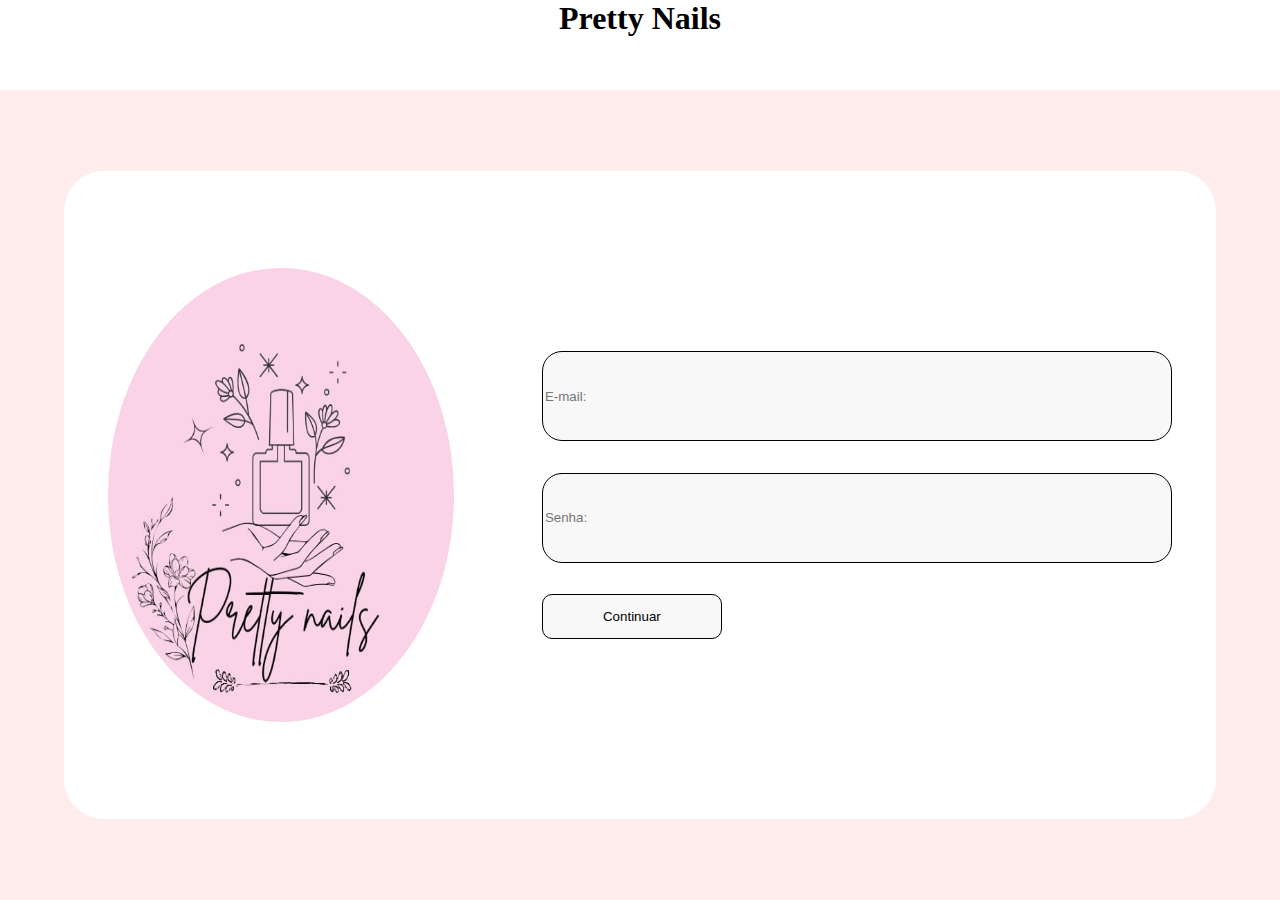
<file: index.html>
<html>
    <!DOCTYPE html>
    <html lang="en">
    <head>
        <meta charset="UTF-8">
        <meta name="viewport" content="width=device-width, initial-scale=1.0">
        <title>Pretty Nails</title>
        <link rel="stylesheet" href="estilo.css">
    </head>
    <body>
        <header>
            <h1>Pretty Nails</h1>
        </header>
        <main>
            <div class="login">
                <img src="Logo.jpeg">
                <div>
                    <input type="email" placeholder="E-mail:">
                    <input type="password" placeholder="Senha:">
                    <a href="pag1.html"><button>Continuar</button></a> 
                </div>
                
            </div>
        </main>
    </body>
    </html>
</html>
</file>
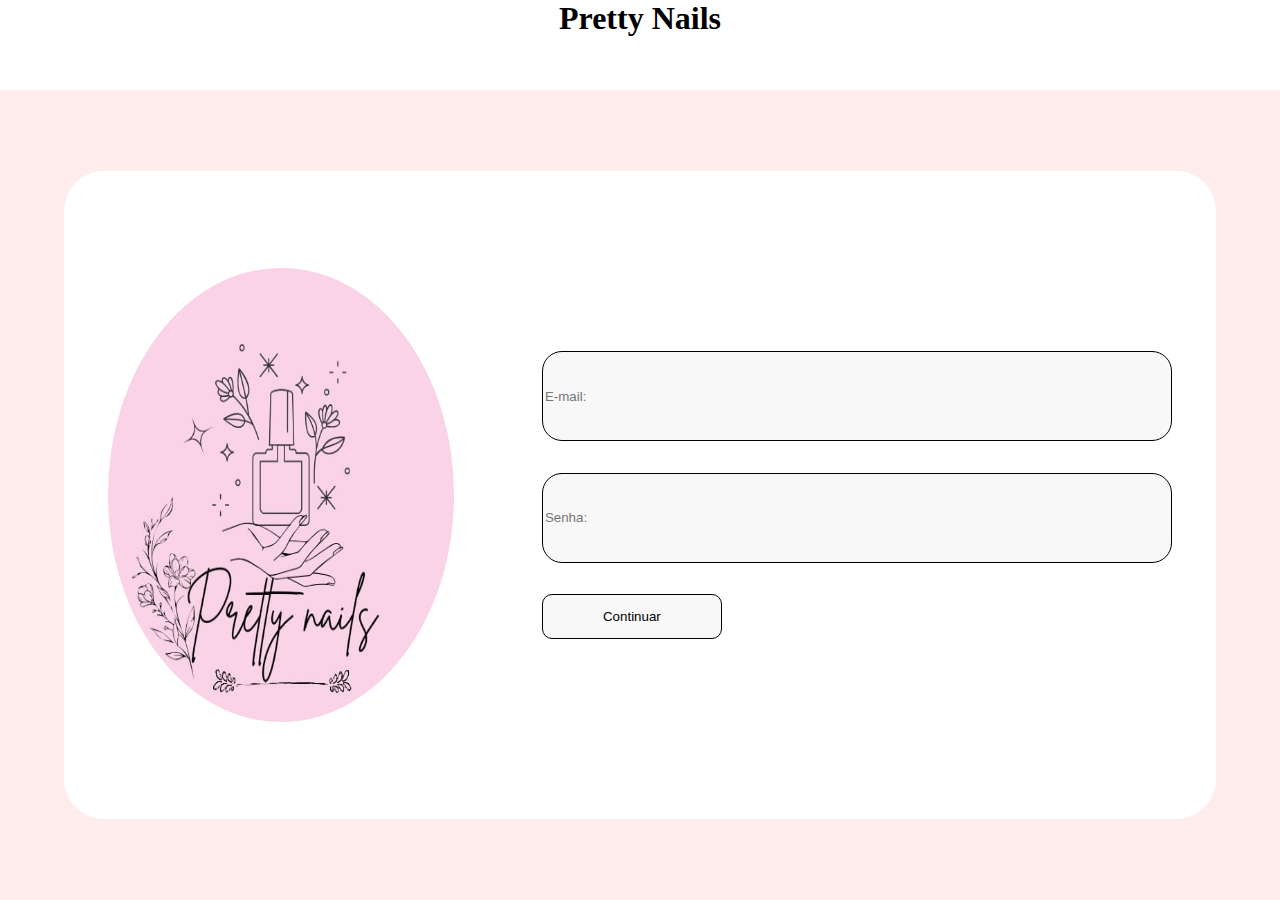
<file: Index.html>
<html>
    <!DOCTYPE html>
    <html lang="en">
    <head>
        <meta charset="UTF-8">
        <meta name="viewport" content="width=device-width, initial-scale=1.0">
        <title>Pretty Nails</title>
        <link rel="stylesheet" href="estilo.css">
    </head>
    <body>
        <header>
            <h1>Pretty Nails</h1>
        </header>
        <main>
            <div class="login">
                <img src="Logo.jpeg">
                <div>
                    <input type="email" placeholder="E-mail:">
                    <input type="password" placeholder="Senha:">
                    <a href="pag1.html"><button>Continuar</button></a> 
                </div>
                
            </div>
        </main>
    </body>
    </html>
</html>
</file>
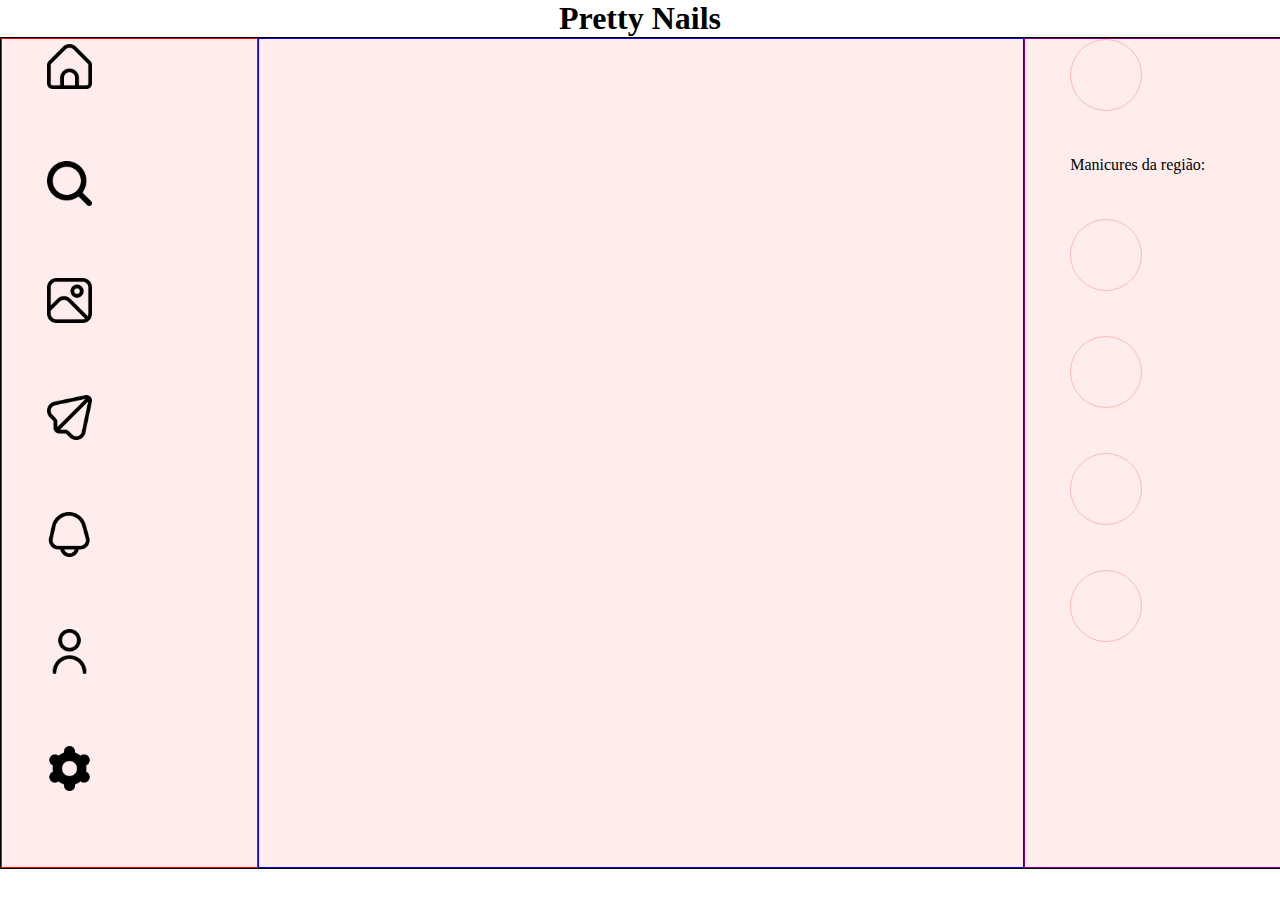
<file: pag1.html>
<!DOCTYPE html>
<html lang="en">
<head>
    <meta charset="UTF-8">
    <meta name="viewport" content="width=device-width, initial-scale=1.0">
    <title>Pretty Nails</title>
    <link rel="stylesheet" href="estilo.css">
</head>
<body>
    <header class="header2">
        <h1>Pretty Nails</h1>
    </header>
    <main class="main2">
        <div class="menu">
            <img src="icones/casa.png">
            <img src="icones/procurar.png">
            <img src="icones/foto.png">
            <img src="icones/aviao-de-papel.png">
            <img src="icones/sino.png">
            <img src="icones/perfil.png">
            <img src="icones/configurações.png">
        </div>
        <div class="meio">

        </div>
        <div class="perfis">
            <div></div>
            <p>Manicures da região:</p>
            <div></div>
            <div></div>
            <div></div>
            <div></div>
        </div>
    </main>
</body>
</html>
</file>
<file: estilo.css>
*{
    margin: 0;
    text-decoration: none;
}

/*Página 1: Login*/
header{
    height: 10%;
    width: 100%;
}

header h1{
    display: flex;
    justify-content: center;
}

main{
    background-color: rgb(255, 237, 237);
    width: 100%;
    height: 90%;
    display: flex;
    flex-direction: column;
    justify-content: center;
    align-items: center;
}

.login{
    background-color: white;
    width: 90%;
    height: 80%;
    display: flex;
    border-radius: 40px;
    flex-direction: row;
    justify-content: space-around;
    align-items: center;
}

.login div input{
    display: flex;
    flex-direction: column;
    width: 70vh;
    height: 10vh;
    background-color: rgb(248, 248, 248);
    border: 1px solid black;
    border-radius: 20px;
    margin-bottom: 5%;
}

.login div button{
    width: 20vh;
    height: 5vh;
    background-color: rgb(248, 248, 248);
    border: 1px solid black;
    border-radius: 10px;

}

.login div button:hover{
    background-color: rgb(252, 185, 185);
}

.login img{
    width: 30%;
    height: 70%;
    border-radius: 50%;
}

/*Página 2: Tela inicial*/
.main2{
    background-color: rgb(255, 237, 237);
    width: 100%;
    height: 90%;
    display: flex;
    flex-direction: row;
    justify-content: start;
    border: 1px solid black
} 

/*Esquerda*/
.menu{
    width: 20%;
    height: 92vh;
    display: flex;
    flex-direction: column;
    justify-content: center;
    border: 1px solid red;
}

.menu img{
    width: 5vh;
    margin-bottom: 8vh;
    margin-left: 5vh;
}

/*Meio*/
.meio{
    width: 60%;
    height: 92vh;
    border: 1px solid blue
}
/*Direita*/
.perfis{
    width: 20%;
    height: 92vh;
    display:flex;
    flex-direction: column;
    border: 1px solid purple
}

.perfis div{
    width: 70px;
    height: 70px;
    border: 1px solid rgb(252, 185, 185);
    margin-bottom: 5vh;
    border-radius: 50%;
    margin-left: 5vh;
}

.perfis p{
    margin-left: 5vh;
    margin-bottom: 5vh;
}
</file>
